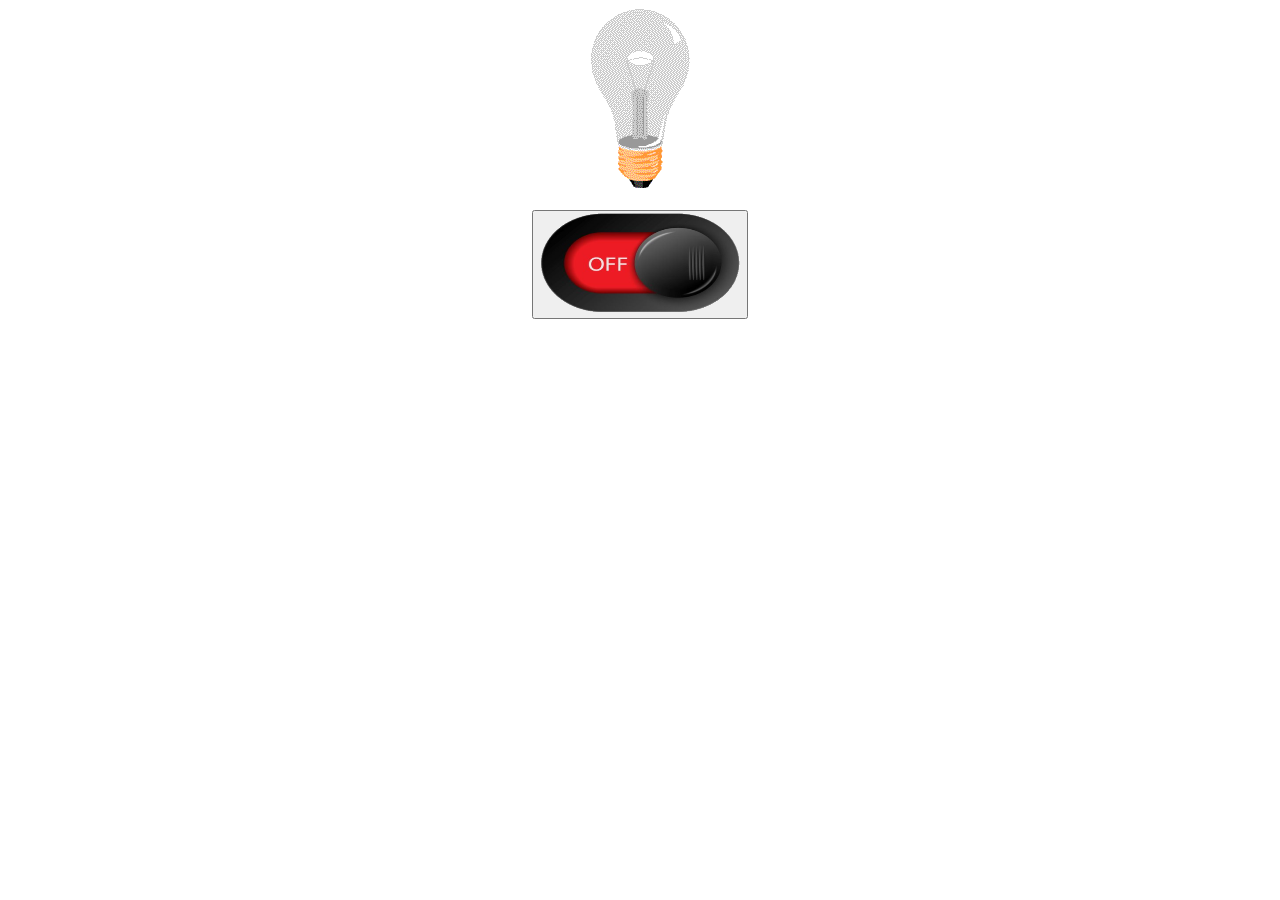
<file: JavaScript Toggle/javascript.html>
<!DOCTYPE html>
<html>
<body >

<center><img id="button" src="pic_bulboff.gif" style="width:100px"><center></br>

<button onclick="off()"><img id="swoff" src="swoff.gif" width="200" height="100"></button>

<script>
function off() {
            var Id = document.getElementById('button');
            if (Id.src.match("pic_bulboff.gif")) {
                Id.src = "pic_bulbon.gif";
            }
            else if 
                (Id.src.match("pic_bulbon.gif")) {
                Id.src = "pic_bulboff.gif";
            }
            var Id = document.getElementById('swoff');
            if (Id.src.match("swoff.gif")) {
                Id.src = "swon.gif";
            }
            else if  (Id.src.match("swon.gif")) {
                Id.src = "swoff.gif";
            }
        }       
</script>

</body>
</html>
</file>
